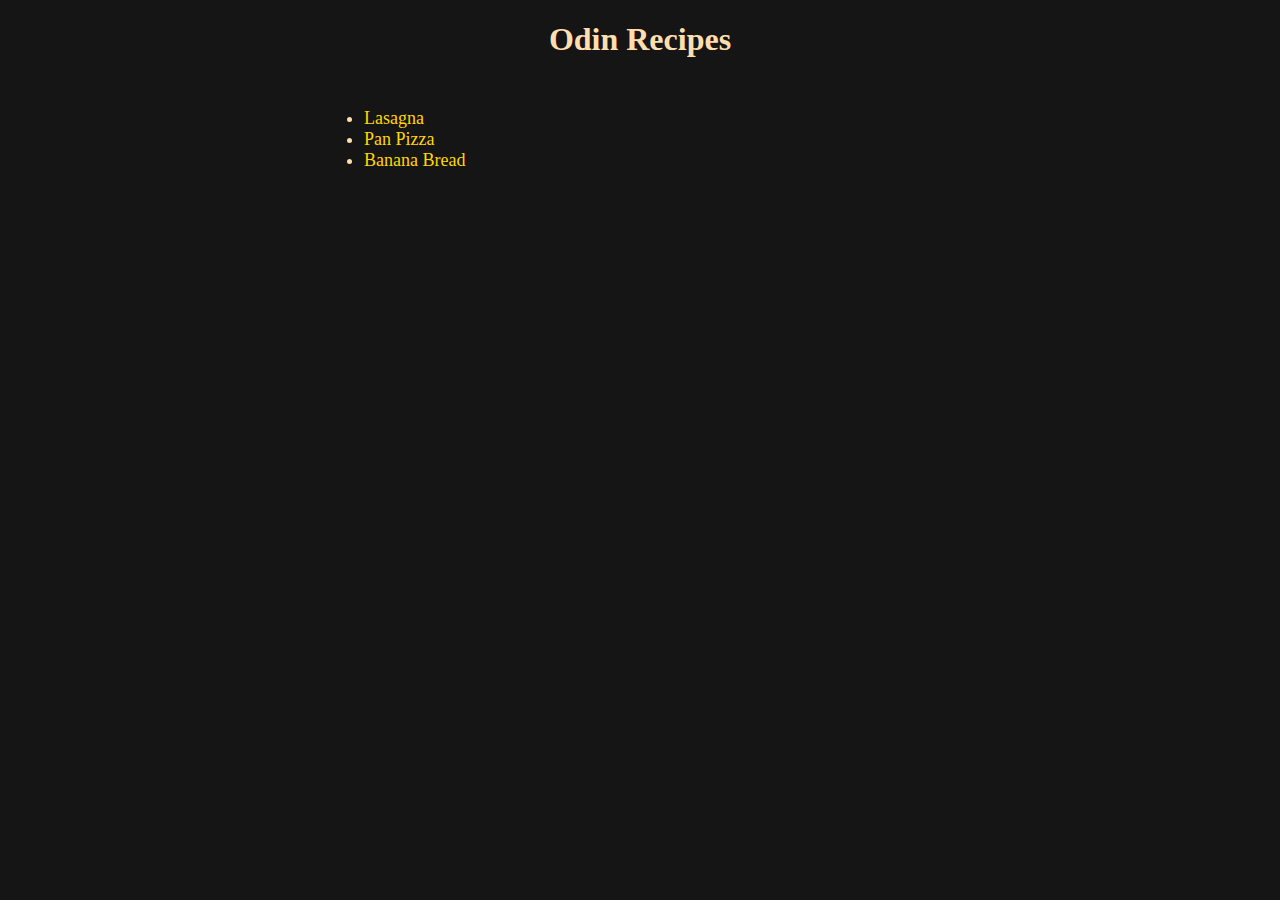
<file: index.html>
<!DOCTYPE html>
<html lang="en">
  <head>
    <title>Odin Recipes</title>
    <meta charset="UTF-8">
    <meta name="viewport" content="width=device-width, initial-scale=1">
    <link href="./styles.css" rel="stylesheet">
  </head>
  <body>
    <h1>Odin Recipes</h1>
    <main>
      <ul>
        <li><a href="./recipes/lasagna.html" target="_blank" rel="noopener noreferrer">Lasagna</a></li>
        <li><a href="./recipes/pan-pizza.html" target="_blank" rel="noopener noreferrer">Pan Pizza</a></li>
        <li><a href="./recipes/banana-bread.html" target="_blank" rel="noopener noreferrer">Banana Bread</a></li>
      </ul>
    </main>
  </body>
</html>
</file>
<file: styles.css>
* {
  color: #FFDEAD;
  font-family: sans-serif serif;
  font-size: 18px;
}

html {
  background-color: #151515;
}

main {
  margin: auto;
  width: 50%;
  padding: 10px;
}

h1,
h2 {
  text-align: center;
}

h1 {
  color: #FFDEAD;
  font-size: 32px;
}

h2 {
  color: #FF6347;
  font-size: 24px;
}

a {
  color: #FFD700;
  text-decoration: none;
}

a:hover {
  color: #FFFFFF;
  text-decoration: underline;
}

img {
  display: block;
  margin-left: auto;
  margin-right: auto;
}
</file>
